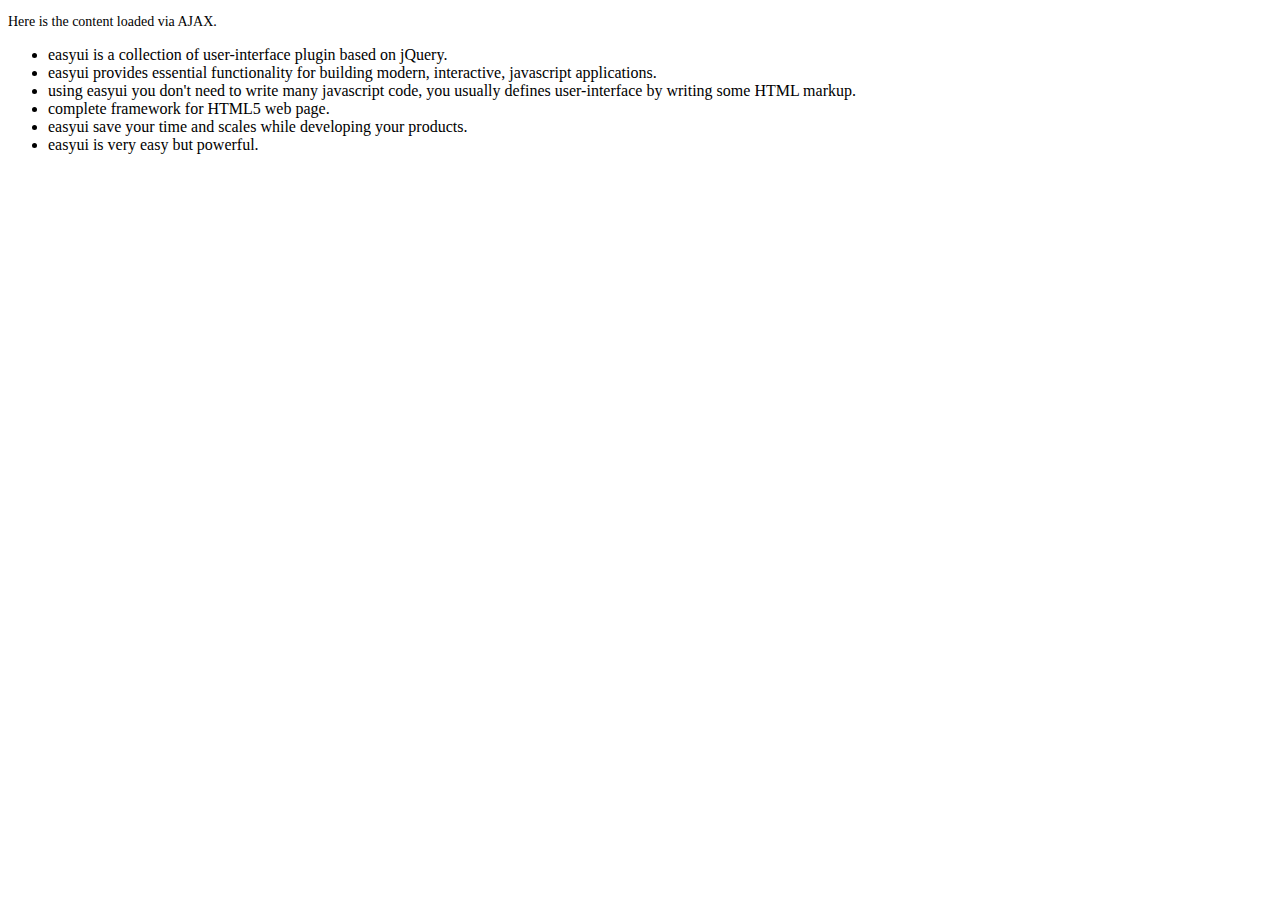
<file: yn-view/target/yn-view/static/css/easyui/demo-mobile/accordion/_content.html>
<!DOCTYPE html>
<html>
<head>
	<meta charset="UTF-8">
	<title>AJAX Content</title>
</head>
<body>
	<p style="font-size:14px">Here is the content loaded via AJAX.</p>
	<ul>
		<li>easyui is a collection of user-interface plugin based on jQuery.</li>
		<li>easyui provides essential functionality for building modern, interactive, javascript applications.</li>
		<li>using easyui you don't need to write many javascript code, you usually defines user-interface by writing some HTML markup.</li>
		<li>complete framework for HTML5 web page.</li>
		<li>easyui save your time and scales while developing your products.</li>
		<li>easyui is very easy but powerful.</li>
	</ul>
</body>
</html>
</file>
